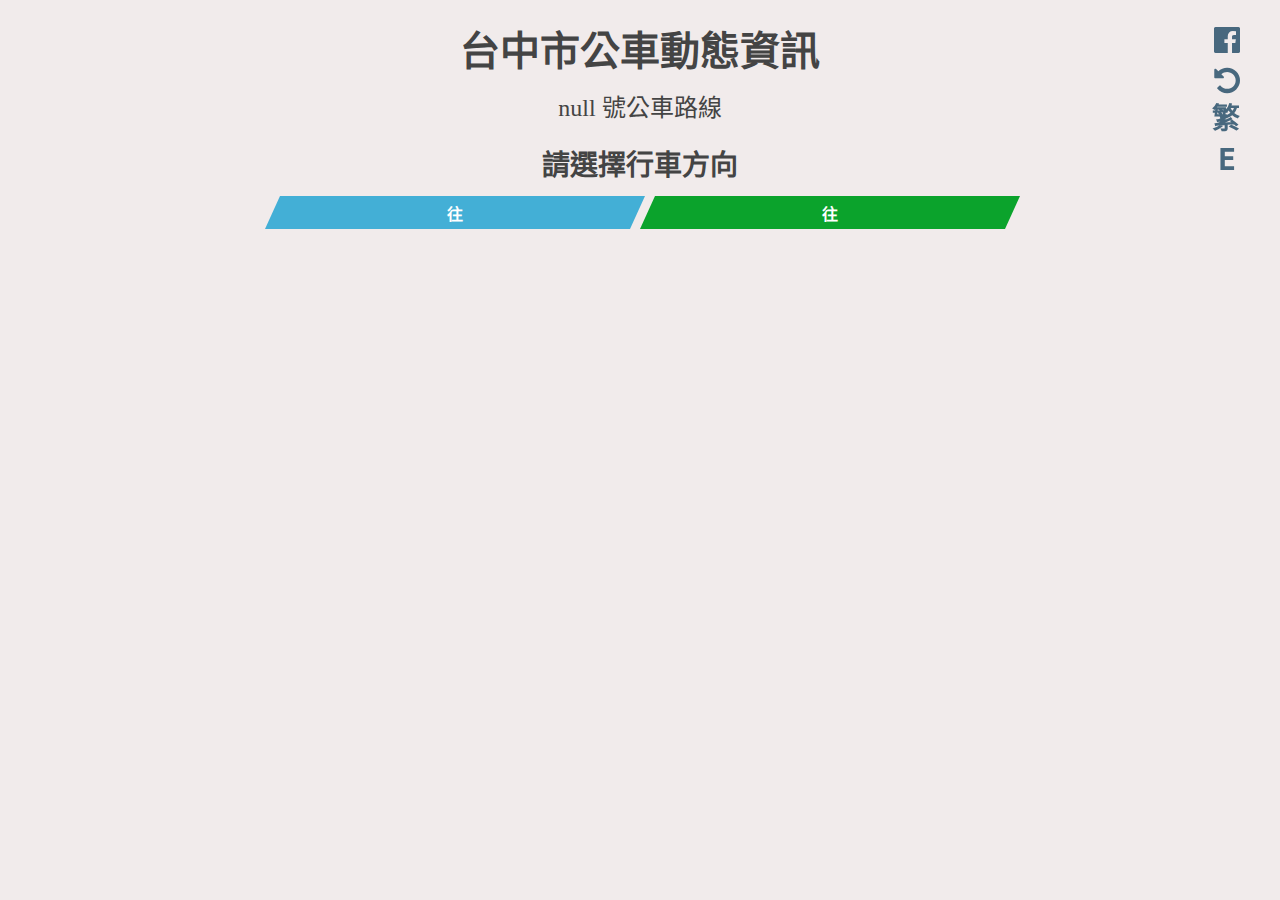
<file: bus-way.html>
<!DOCTYPE html>
<html lang="zh-tw">
  <head>
    <meta charset="UTF-8"/>
    <meta name="viewport" content="width=device-width, initial-scale=1.0"/>
    <meta http-equiv="X-UA-Compatible" content="ie=edge"/>
    <title>台中市公車動態資訊</title>
    <link rel="stylesheet" href="css/font-awesome.css"/>
    <link rel="stylesheet" href="css/all.css"/>
    <link rel="shortcut icon" href="img/bus-icon.ico"/>
    <script src="./js/jquery-3.4.1.min.js"></script>
  </head>
  <body>
    <div id="toolBox">
      <div class="container"><a href="#" title="Facebook 登入以使用最愛路線功能" class="fb-btn">
          <div class="fa fa-facebook-official"></div><span>Facebook登入</span></a><a href="index.html" title="回到路線查詢頁面" class="return-btn">
          <div class="fa fa-undo"></div><span>返回查詢頁面</span></a><a href="bus-way.html" title="切換繁中介面" class="Zh-btn">
          <div style="font-size:28px;font-weight:900;font-family:Microsoft JhengHei;" class="fa">繁</div><span>切換繁體中文</span></a><a href="bus-way_en.html" title="Trans to English mode" class="En-btn">
          <div style="margin-right:4px;font-weight:900;font-family:monospace;" class="fa">E</div><span>English Mode</span></a></div>
    </div>
    <div class="container">
      <header id="header">
        <h1>台中市公車動態資訊
          <p id="now-position">您現在的位置</p>
        </h1>
        <h2>請選擇行車方向</h2>
        <div id="bus-way-chose">
          <button id="go" type="button" class="btn"> 往</button>
          <button id="back" type="button" class="btn"> 往</button>
        </div>
      </header>
      <ul id="bus-way-list">
      </ul>
    </div>
  </body>
  <script src="js/way.js"></script>
</html>
</file>
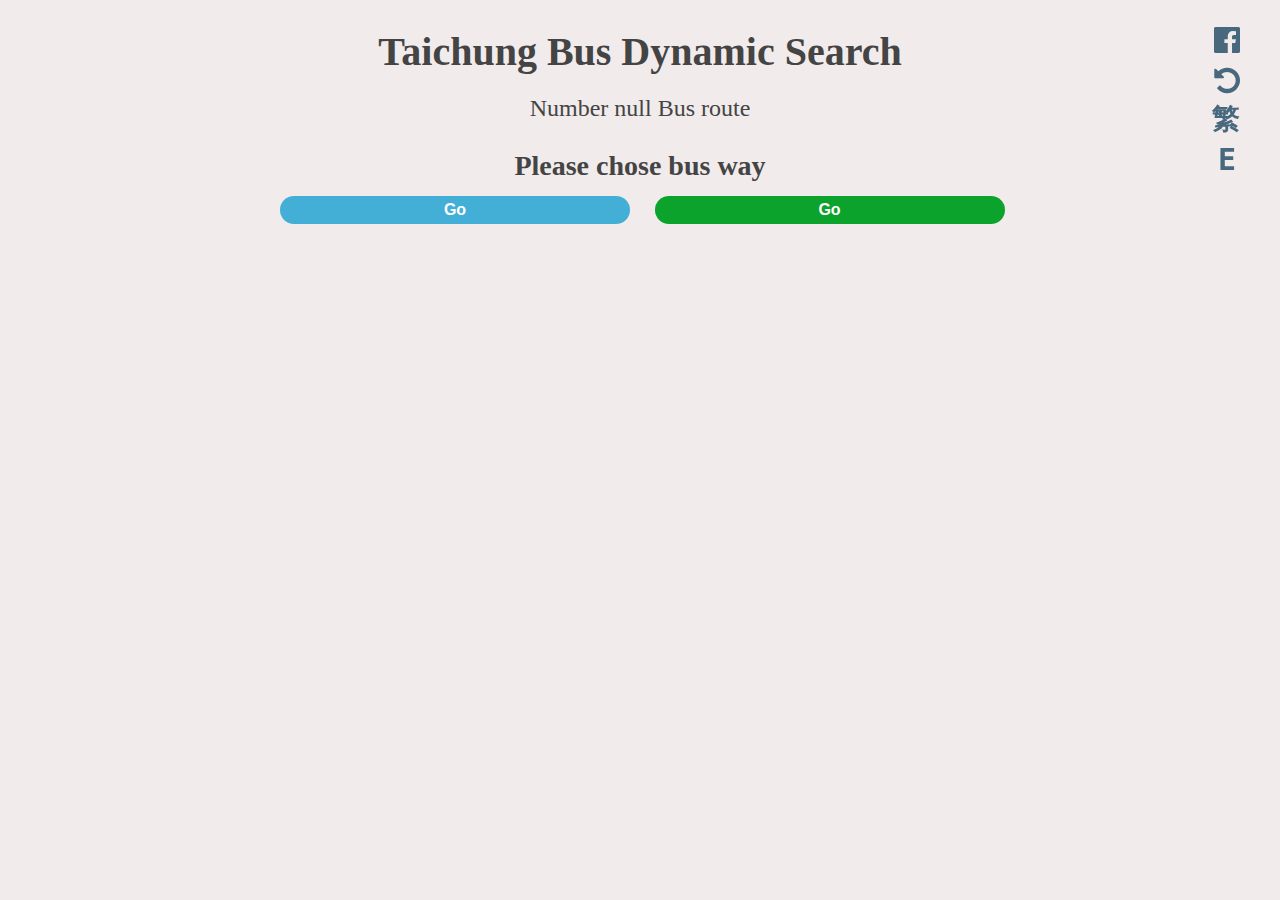
<file: bus-way_en.html>
<!DOCTYPE html>
<html lang="en">
  <head>
    <meta charset="UTF-8"/>
    <meta name="viewport" content="width=device-width, initial-scale=1.0"/>
    <meta http-equiv="X-UA-Compatible" content="ie=edge"/>
    <title>Taichung Bus Dynamic Search</title>
    <link rel="stylesheet" href="css/font-awesome.css"/>
    <link rel="stylesheet" href="css/all.css"/>
    <link rel="shortcut icon" href="img/bus-icon.ico"/>
    <script src="./js/jquery-3.4.1.min.js"></script>
  </head>
  <body>
    <div id="toolBox">
      <div class="container"><a href="#" title="Facebook login to use My Favorite" class="fb-btn">
          <div class="fa fa-facebook-official"></div><span style="font-size: 20px">Facebook Login</span></a><a href="index_en.html" title="Back to Search" class="return-btn">
          <div class="fa fa-undo"></div><span style="font-size: 20px">Back to Search</span></a><a href="bus-way.html" title="切換繁中介面" class="Zh-btn">
          <div style="font-size:28px;font-weight:900;font-family:Microsoft JhengHei;" class="fa">繁</div><span>繁體中文模式</span></a><a href="bus-way_en.html" title="Trans to English mode" class="En-btn">
          <div style="margin-right:4px;font-weight:900;font-family:monospace;" class="fa">E</div><span>English Mode</span></a></div>
    </div>
    <div class="container">
      <header id="header">
        <h1>Taichung Bus Dynamic Search
          <p id="now-position">　</p>
        </h1>
        <h2>Please chose bus way</h2>
        <div id="bus-way-chose">
          <button id="go" type="button" class="btn"> Go</button>
          <button id="back" type="button" class="btn"> Go </button>
        </div>
      </header>
      <ul id="bus-way-list">
      </ul>
    </div>
  </body>
  <script src="js/way_en.js"></script>
  <style>
    .btn{
        padding: 5px;
        height: auto;
        border-radius: 15px;
    }
    .btn:before,.btn:after{
        display: none;
    }
  </style>
</html>
</file>
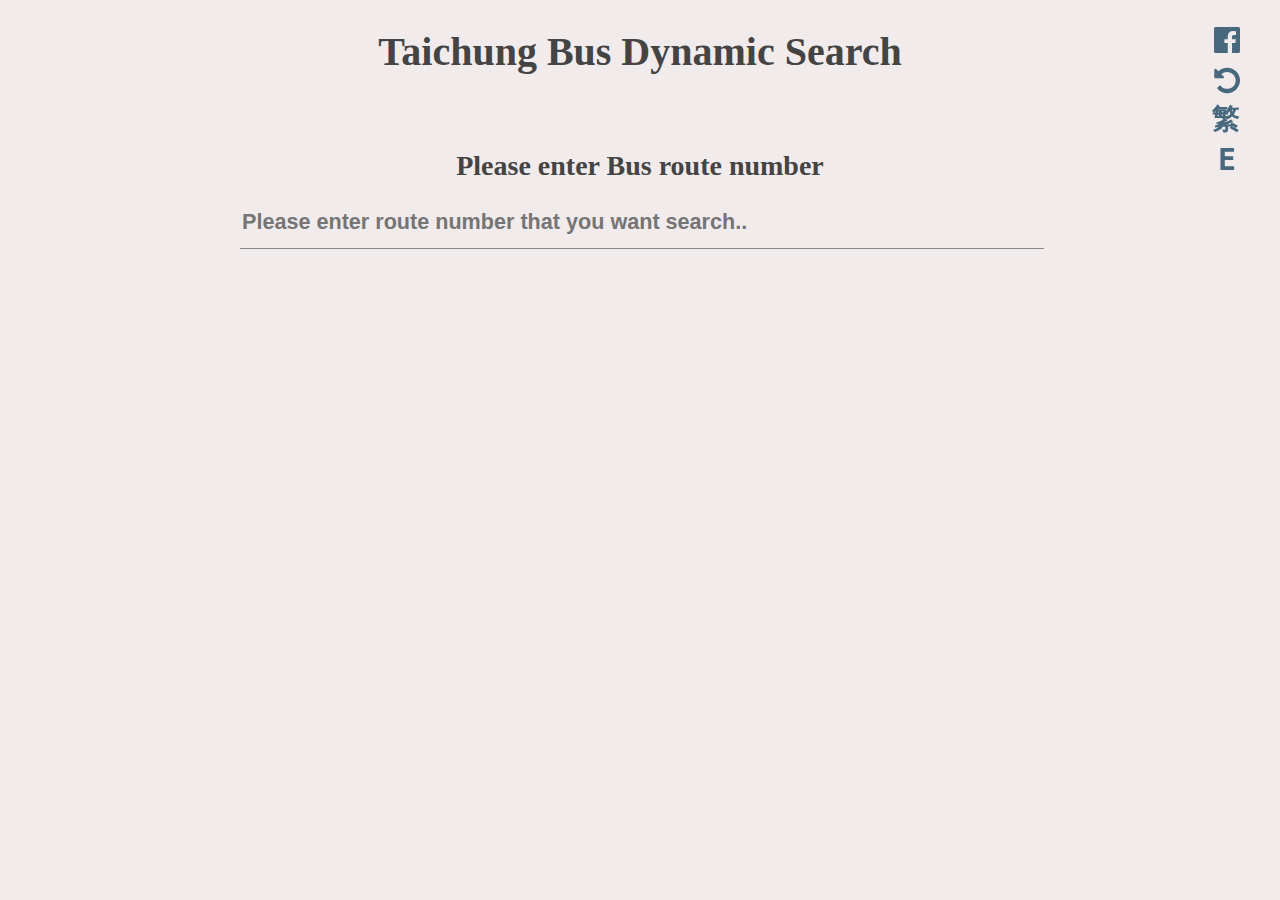
<file: index_en.html>
<!DOCTYPE html>
<html lang="en">
  <head>
    <meta charset="UTF-8"/>
    <meta name="viewport" content="width=device-width, initial-scale=1.0"/>
    <meta http-equiv="X-UA-Compatible" content="ie=edge"/>
    <title>Taichung Bus Dynamic Search</title>
    <link rel="stylesheet" href="css/font-awesome.css"/>
    <link rel="stylesheet" href="css/all.css"/>
    <link rel="shortcut icon" href="img/bus-icon.ico"/>
  </head>
  <body>
    <div id="toolBox">
      <div class="container"><a href="#" title="Facebook login to use My Favorite" class="fb-btn">
          <div class="fa fa-facebook-official"></div><span style="font-size: 20px">Facebook Login</span></a><a href="index_en.html" title="Back to Search" class="return-btn">
          <div class="fa fa-undo"></div><span style="font-size: 20px">Back to Search</span></a><a href="index.html" title="切換繁中介面" class="Zh-btn">
          <div style="font-size:28px;font-weight:900;font-family:Microsoft JhengHei;" class="fa">繁</div><span>繁體中文模式</span></a><a href="index_en.html" title="Trans to English mode" class="En-btn">
          <div style="margin-right:4px;font-weight:900;font-family:monospace;" class="fa">E</div><span>English Mode</span></a></div>
    </div>
    <div class="container">
      <header id="header">
        <h1>Taichung Bus Dynamic Search
          <p id="now-position">　　 </p>
        </h1>
        <h2> Please enter Bus route number</h2>
        <input type="text" placeholder="Please enter route number that you want search.." class="search"/>
      </header>
      <ul id="list">
      </ul>
    </div>
  </body>
  <script src="js/app_en.js"></script>
</html>
</file>
<file: css/all.css>
@charset "UTF-8";
/* 站名、進站狀態 */
html, body, div, span, applet, object, iframe,
h1, h2, h3, h4, h5, h6, p, blockquote, pre,
a, abbr, acronym, address, big, cite, code,
del, dfn, em, img, ins, kbd, q, s, samp,
small, strike, strong, sub, sup, tt, var,
b, u, i, center,
dl, dt, dd, ol, ul, li,
fieldset, form, label, legend,
table, caption, tbody, tfoot, thead, tr, th, td,
article, aside, canvas, details, embed,
figure, figcaption, footer, header, hgroup,
menu, nav, output, ruby, section, summary,
time, mark, audio, video {
  margin: 0;
  padding: 0;
  border: 0;
  font-size: 100%;
  font: inherit;
  vertical-align: baseline; }

/* HTML5 display-role reset for older browsers */
article, aside, details, figcaption, figure,
footer, header, hgroup, menu, nav, section {
  display: block; }

body {
  line-height: 1; }

ol, ul {
  list-style: none; }

blockquote, q {
  quotes: none; }

blockquote:before, blockquote:after,
q:before, q:after {
  content: '';
  content: none; }

table {
  border-collapse: collapse;
  border-spacing: 0; }

/*至此結束Reset*/
header {
  position: fixed;
  z-index: 10;
  top: 0;
  width: 800px;
  background-color: #f1ebeb; }
  header h1, header h2 {
    text-align: center;
    color: #444;
    font-weight: 900; }
  header h1 {
    font-size: 40px;
    margin: 2rem 0; }
  header h2 {
    font-size: 28px;
    margin: 1rem 0; }
  header p {
    margin: 1.5rem 0; }
  header #now-position {
    font-size: 24px;
    font-weight: 200; }

input.search {
  width: 100%;
  height: 50px;
  border: none;
  background-color: #f1ebeb;
  border-bottom: 1px solid #888;
  font-size: 21.6px;
  font-weight: bold;
  color: #444;
  margin-bottom: 1em; }
  input.search:focus {
    -webkit-box-shadow: 2px 2px 5px #5e5e66;
            box-shadow: 2px 2px 5px #5e5e66; }

@media (max-width: 768px) {
  header {
    width: 600px; } }

@media (max-width: 554px) {
  header {
    width: 450px; } }

@media (max-width: 375px) {
  header {
    width: 370px;
    padding: 10px; }
    header h1 {
      font-size: 32px; }
    header input.search {
      width: 95%; } }

#toolBox {
  position: fixed;
  z-index: 15;
  font-family: monospace, Microsoft JhengHei; }
  #toolBox .fa {
    font-size: 30px;
    padding-right: 10px; }
  #toolBox span {
    font-size: 24px;
    font-weight: 800; }

@media (min-width: 992px) {
  #toolBox {
    top: 10px;
    right: 10px;
    height: 180px;
    width: 230px; }
  .fb-btn {
    color: #48687e; }
    .fb-btn .fa {
      position: absolute;
      top: 15px;
      right: 20px; }
    .fb-btn span {
      position: absolute;
      right: 20px;
      top: 20px;
      opacity: 0; }
    .fb-btn:hover, .fb-btn:focus, .fb-btn:active {
      color: #222; }
      .fb-btn:hover .fa, .fb-btn:focus .fa, .fb-btn:active .fa {
        right: 175px;
        color: #3b5998;
        -webkit-transform: rotate(-360deg);
            -ms-transform: rotate(-360deg);
                transform: rotate(-360deg);
        -webkit-transition: all 0.5s ease-in-out;
        -o-transition: all 0.5s ease-in-out;
        transition: all 0.5s ease-in-out; }
      .fb-btn:hover span, .fb-btn:focus span, .fb-btn:active span {
        opacity: 1;
        -webkit-transition: opacity 1.2s cubic-bezier(0.85, 0, 1, 1);
        -o-transition: opacity 1.2s cubic-bezier(0.85, 0, 1, 1);
        transition: opacity 1.2s cubic-bezier(0.85, 0, 1, 1); }
  .return-btn {
    color: #48687e; }
    .return-btn .fa {
      position: absolute;
      top: 55px;
      right: 20px; }
    .return-btn span {
      position: absolute;
      right: 20px;
      top: 60px;
      opacity: 0; }
    .return-btn:hover, .return-btn:focus, .return-btn:active {
      color: #222; }
      .return-btn:hover .fa, .return-btn:focus .fa, .return-btn:active .fa {
        right: 170px;
        color: #0ba32c;
        -webkit-transform: rotate(-360deg);
            -ms-transform: rotate(-360deg);
                transform: rotate(-360deg);
        -webkit-transition: all 0.5s ease-in-out;
        -o-transition: all 0.5s ease-in-out;
        transition: all 0.5s ease-in-out; }
      .return-btn:hover span, .return-btn:focus span, .return-btn:active span {
        opacity: 1;
        -webkit-transition: opacity 1.2s cubic-bezier(0.85, 0, 1, 1);
        -o-transition: opacity 1.2s cubic-bezier(0.85, 0, 1, 1);
        transition: opacity 1.2s cubic-bezier(0.85, 0, 1, 1); }
  .Zh-btn {
    color: #48687e; }
    .Zh-btn .fa {
      position: absolute;
      top: 95px;
      right: 20px; }
    .Zh-btn span {
      position: absolute;
      right: 20px;
      top: 100px;
      opacity: 0; }
    .Zh-btn:hover, .Zh-btn:focus, .Zh-btn:active {
      color: #222; }
      .Zh-btn:hover .fa, .Zh-btn:focus .fa, .Zh-btn:active .fa {
        right: 160px;
        color: #43afd6;
        -webkit-transform: rotate(-360deg);
            -ms-transform: rotate(-360deg);
                transform: rotate(-360deg);
        -webkit-transition: all 0.5s ease-in-out;
        -o-transition: all 0.5s ease-in-out;
        transition: all 0.5s ease-in-out; }
      .Zh-btn:hover span, .Zh-btn:focus span, .Zh-btn:active span {
        opacity: 1;
        -webkit-transition: opacity 1.2s cubic-bezier(0.85, 0, 1, 1);
        -o-transition: opacity 1.2s cubic-bezier(0.85, 0, 1, 1);
        transition: opacity 1.2s cubic-bezier(0.85, 0, 1, 1); }
  .En-btn {
    color: #48687e; }
    .En-btn .fa {
      position: absolute;
      top: 135px;
      right: 20px; }
    .En-btn span {
      position: absolute;
      right: 20px;
      top: 140px;
      opacity: 0; }
    .En-btn:hover, .En-btn:focus, .En-btn:active {
      color: #222; }
      .En-btn:hover .fa, .En-btn:focus .fa, .En-btn:active .fa {
        right: 172px;
        color: #43afd6;
        -webkit-transform: rotate(-360deg);
            -ms-transform: rotate(-360deg);
                transform: rotate(-360deg);
        -webkit-transition: all 0.5s ease-in-out;
        -o-transition: all 0.5s ease-in-out;
        transition: all 0.5s ease-in-out; }
      .En-btn:hover span, .En-btn:focus span, .En-btn:active span {
        opacity: 1;
        -webkit-transition: opacity 1.2s cubic-bezier(0.85, 0, 1, 1);
        -o-transition: opacity 1.2s cubic-bezier(0.85, 0, 1, 1);
        transition: opacity 1.2s cubic-bezier(0.85, 0, 1, 1); } }

@media (max-width: 991px) {
  #toolBox {
    bottom: 0px;
    height: 40px;
    width: 100vw;
    background-color: #f1ebeb;
    -webkit-box-shadow: 0 0 15px #222;
            box-shadow: 0 0 15px #222; }
    #toolBox .container {
      width: 370px;
      height: 50px; }
  .fb-btn, .return-btn, .Zh-btn, .En-btn {
    padding: 5px 20px;
    float: left;
    margin-left: 8px;
    margin-right: 8px;
    color: #48687e; }
    .fb-btn span, .return-btn span, .Zh-btn span, .En-btn span {
      display: none; } }

@-webkit-keyframes breathe {
  0% {
    width: 93.6px;
    height: 93.6px;
    top: 13.2px;
    left: 37.6px; }
  25% {
    width: 91.8px;
    height: 91.8px;
    top: 14.1px;
    left: 38.8px; }
  50% {
    width: 90px;
    height: 90px;
    top: 15px;
    left: 40px; }
  75% {
    width: 91.8px;
    height: 91.8px;
    top: 14.1px;
    left: 38.8px; }
  100% {
    width: 93.6px;
    height: 93.6px;
    top: 13.2px;
    left: 37.6px; } }

@keyframes breathe {
  0% {
    width: 93.6px;
    height: 93.6px;
    top: 13.2px;
    left: 37.6px; }
  25% {
    width: 91.8px;
    height: 91.8px;
    top: 14.1px;
    left: 38.8px; }
  50% {
    width: 90px;
    height: 90px;
    top: 15px;
    left: 40px; }
  75% {
    width: 91.8px;
    height: 91.8px;
    top: 14.1px;
    left: 38.8px; }
  100% {
    width: 93.6px;
    height: 93.6px;
    top: 13.2px;
    left: 37.6px; } }

@-webkit-keyframes bus-breathe {
  0% {
    font-size: 41.6px; }
  25% {
    font-size: 40.8px; }
  50% {
    font-size: 40px; }
  75% {
    font-size: 40.8px; }
  100% {
    font-size: 41.6px; } }

@keyframes bus-breathe {
  0% {
    font-size: 41.6px; }
  25% {
    font-size: 40.8px; }
  50% {
    font-size: 40px; }
  75% {
    font-size: 40.8px; }
  100% {
    font-size: 41.6px; } }

#favorite {
  padding-top: 294px; }
  #favorite .fa-thumb-tack {
    color: #c00101;
    -webkit-transform: rotate(0);
        -ms-transform: rotate(0);
            transform: rotate(0); }

.card {
  width: 100%;
  background-color: #fff;
  -webkit-box-sizing: border-box;
          box-sizing: border-box;
  padding: 0 50px 10px 50px;
  margin-bottom: 20px; }
  .card:hover {
    background-color: #b3ffe2; }
  .card a {
    text-decoration: none; }
  .card p {
    font-weight: 900;
    margin: 0px 0 10px 65px; }

.fa-thumb-tack {
  font-size: 30px;
  position: relative;
  top: 45px;
  color: #ff000073;
  -webkit-transform: rotate(-15deg);
      -ms-transform: rotate(-15deg);
          transform: rotate(-15deg);
  cursor: pointer; }
  .fa-thumb-tack:hover {
    color: #ff0000bd;
    -webkit-transform: rotate(-10deg);
        -ms-transform: rotate(-10deg);
            transform: rotate(-10deg); }
  .fa-thumb-tack:active {
    color: #ff0000bd;
    -webkit-transform: rotate(0deg);
        -ms-transform: rotate(0deg);
            transform: rotate(0deg); }

@media (max-width: 768px) {
  .card {
    padding: 0 20px 10px 20px; }
    .card p {
      margin: 0px 0 10px 30px; } }

@media (max-width: 375px) {
  .card {
    padding: 0 15px 10px 15px; }
    .card p {
      margin: px 0 10px 30px; }
    .card .fa-thumb-tack {
      top: 50px; } }

.bus-way {
  color: #777;
  font-size: 24px; }

.bus-num {
  color: #444;
  font-size: 40px; }

#bus-way-chose {
  width: auto;
  margin: 0 auto 30px auto;
  font-size: 18px; }

#bus-way-list {
  width: auto;
  margin: 0 auto 30px auto;
  font-size: 18px;
  padding-top: 300px;
  z-index: -1; }

.btn {
  width: 350px;
  height: 33px;
  font-size: 16px;
  color: #fff;
  font-weight: 800;
  border: none;
  padding: 5px 0px;
  position: relative; }
  .btn::before {
    content: '';
    display: block;
    position: absolute;
    left: -15px;
    top: 0;
    border-style: solid solid solid solid;
    border-width: 33px 15px 0px 0px; }
  .btn::after {
    content: '';
    display: block;
    position: absolute;
    right: -15px;
    top: 0;
    border-style: solid solid solid solid;
    border-width: 33px 15px 0px 0px; }

#go {
  background-color: #43afd6;
  margin-left: 40px;
  margin-right: 10px; }
  #go::before {
    border-color: transparent #43afd6 transparent transparent; }
  #go::after {
    border-color: #43afd6 transparent transparent transparent; }
  #go:hover, #go:focus {
    background-color: #2b9cc5; }
    #go:hover::before, #go:focus::before {
      border-color: transparent #2b9cc5 transparent transparent; }
    #go:hover::after, #go:focus::after {
      border-color: #2b9cc5 transparent transparent transparent; }

#back {
  background-color: #0ba32c;
  margin-left: 10px; }
  #back::before {
    border-color: transparent #0ba32c transparent transparent; }
  #back::after {
    border-color: #0ba32c transparent transparent transparent; }
  #back:hover, #back:focus {
    background-color: #087d22; }
    #back:hover::before, #back:focus::before {
      border-color: transparent #087d22 transparent transparent; }
    #back:hover::after, #back:focus::after {
      border-color: #087d22 transparent transparent transparent; }

/* 站名、進站狀態 */
.bus-state {
  position: relative;
  height: 120px; }

.station {
  position: relative;
  top: 15px;
  left: 40px;
  width: 90px;
  height: 90px;
  border-radius: 50%;
  background-color: #43afd6;
  z-index: 1; }
  .station .time {
    text-align: center;
    color: #fff;
    font-weight: 900;
    line-height: 90px; }

.way {
  position: absolute;
  top: 0px;
  left: 77px;
  height: 120px;
  width: 16px;
  background-color: #43afd6; }

.arrive {
  position: relative;
  top: 10px;
  left: 40px;
  background-color: #ff6400;
  z-index: 5;
  -webkit-animation: breathe 2s infinite;
          animation: breathe 2s infinite; }

.over {
  background-color: #0ba32c; }

.stop {
  background-color: #e60000; }

.sta-name {
  position: absolute;
  top: 50px;
  left: 150px;
  font-weight: 900;
  font-size: 21.6px; }

.bus {
  position: absolute;
  top: 50px;
  right: 40px; }
  .bus .fa {
    -webkit-animation: bus-breathe 2s infinite;
            animation: bus-breathe 2s infinite;
    font-size: 40px;
    color: #ff6400;
    line-height: 10px; }
  .bus span {
    margin-left: 10px; }


.fa-bell{
 color: #495057;
 font-size: 30px;
 top: 15px;
 position: absolute;
 transition: color .1s ease, opacity .1s ease;
 opacity: 0;
}
  .fa-bell.hover{
    opacity: 1;
  }
  .fa-bell.active{
    color: #0281ff
  }

@media (max-width: 768px) {
  .btn {
    width: 230px; }
  #bus-way-list {
    width: 600px; } }

@media (max-width: 554px) {
  .btn {
    width: 190px; }
  #bus-way-list {
    width: 480px; }
  .bus {
    right: 20; } }

@media (max-width: 375px) {
  #bus-way-chose {
    overflow-x: auto; }
  .btn {
    width: auto; } }

html, body {
  background-color: #f1ebeb;
  font-family: Microsoft JhengHei; }

.container {
  width: 800px;
  margin: 0 auto; }

@media (max-width: 768px) {
  .container {
    width: 600px; } }

@media (max-width: 554px) {
  .container {
    width: 480px; } }

@media (max-width: 375px) {
  .container {
    width: 370px; } }
</file>
